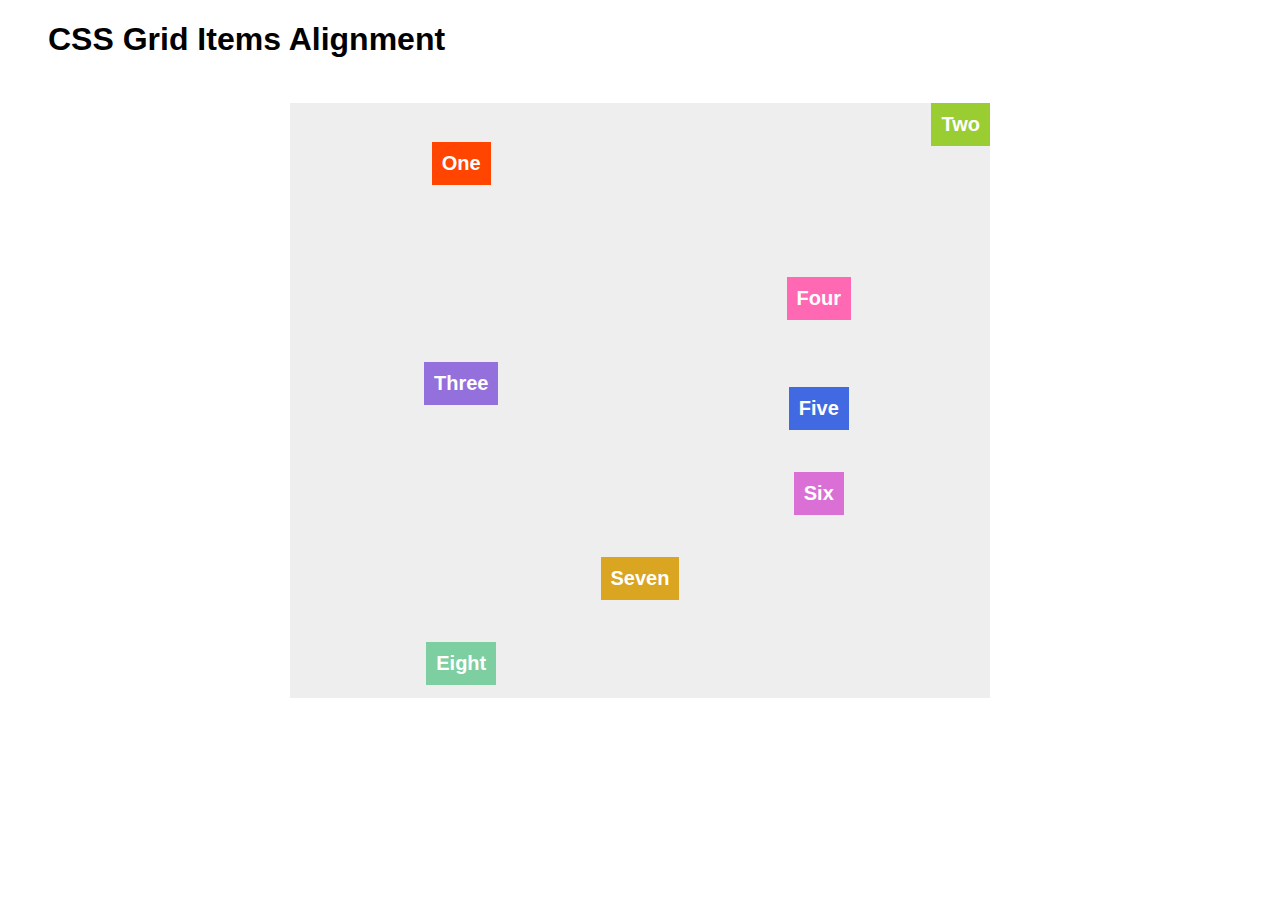
<file: grid10/index.html>
<!DOCTYPE html>
<html lang="en">
<head>
    <meta charset="UTF-8">
    <meta http-equiv="X-UA-Compatible" content="IE=edge">
    <meta name="viewport" content="width=device-width, initial-scale=1.0">
    <title>grid 10</title>
    <link rel="stylesheet" href="index.css">
</head>
<body>
    <h1> CSS Grid Items Alignment</h1>

  <div class="container">
    <div class="items item1">One</div>
    <div class="items item2">Two</div>
    <div class="items item3">Three</div>
    <div class="items item4">Four</div>
    <div class="items item5">Five</div>
    <div class="items item6">Six</div>
    <div class="items item7">Seven</div>
    <div class="items item8">Eight</div>
  </div>
</body>
</html>
</file>
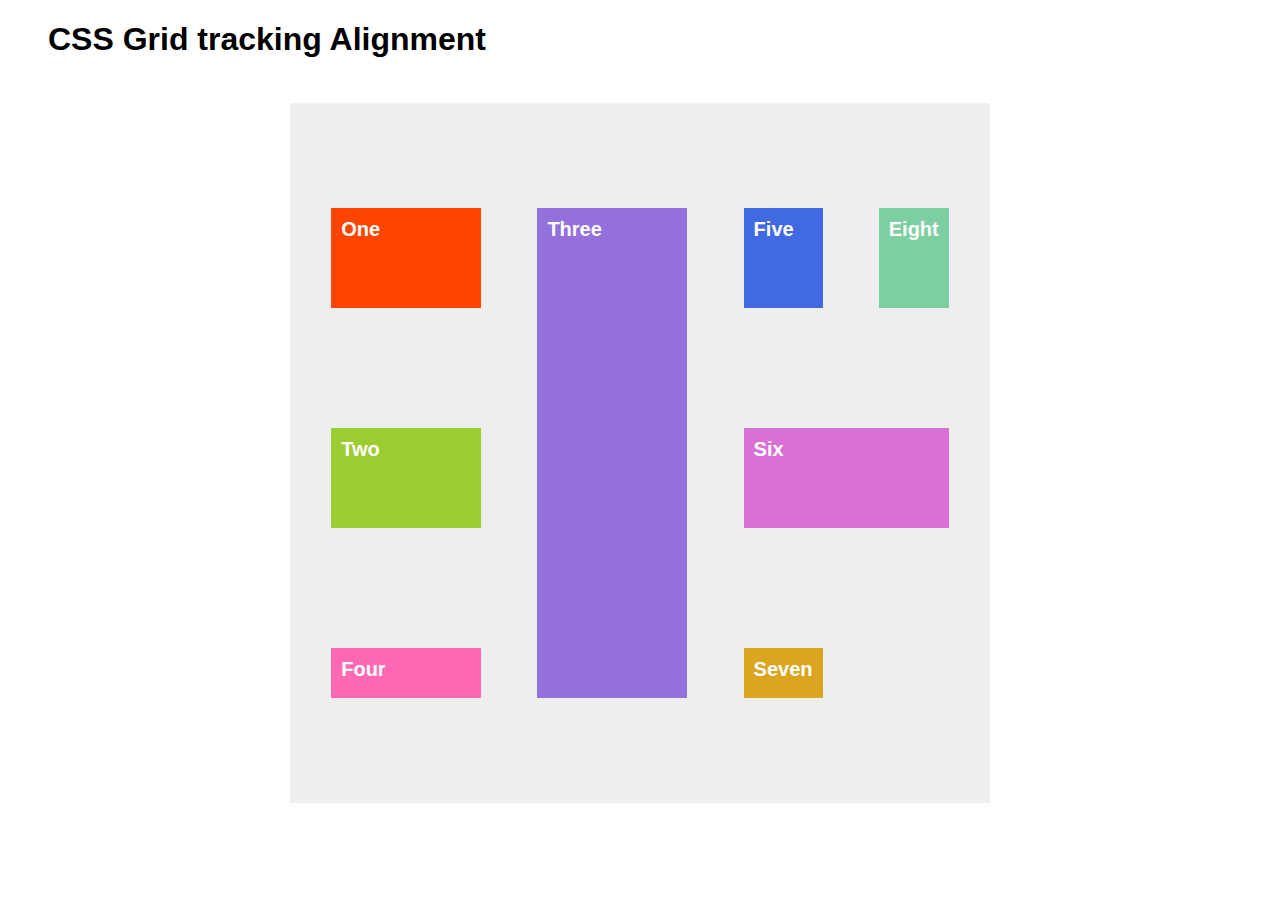
<file: grid11/index.html>
<!DOCTYPE html>
<html lang="en">
<head>
    <meta charset="UTF-8">
    <meta http-equiv="X-UA-Compatible" content="IE=edge">
    <meta name="viewport" content="width=device-width, initial-scale=1.0">
    <title>grid 11</title>
    <link rel="stylesheet" href="index.css">
</head>
<body>
    <h1> CSS Grid tracking Alignment</h1>

  <div class="container">
    <div class="items item1">One</div>
    <div class="items item2">Two</div>
    <div class="items item3">Three</div>
    <div class="items item4">Four</div>
    <div class="items item5">Five</div>
    <div class="items item6">Six</div>
    <div class="items item7">Seven</div>
    <div class="items item8">Eight</div>
  </div>
</body>
</html>
</file>
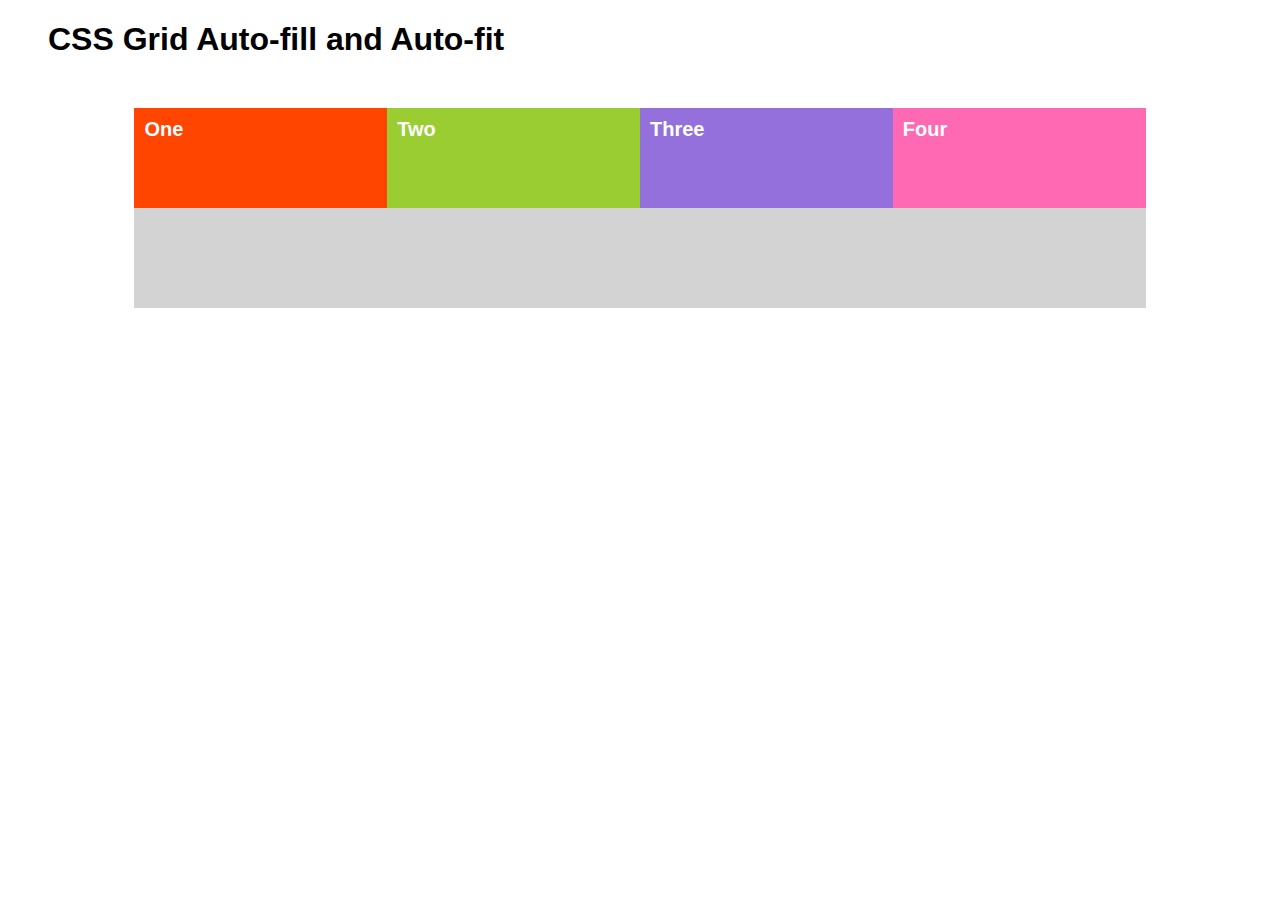
<file: grid12/index.html>
<!DOCTYPE html>
<html lang="en">
<head>
    <meta charset="UTF-8">
    <meta http-equiv="X-UA-Compatible" content="IE=edge">
    <meta name="viewport" content="width=device-width, initial-scale=1.0">
    <title>grid l12</title>
    <link rel="stylesheet" href="index.css">
</head>
<body>
    <h1> CSS Grid Auto-fill and Auto-fit</h1>

  <div class="container">
    <div class="items item1">One</div>
    <div class="items item2">Two</div>
    <div class="items item3">Three</div>
    <div class="items item4">Four</div>
  </div>
</body>
</html>
</file>
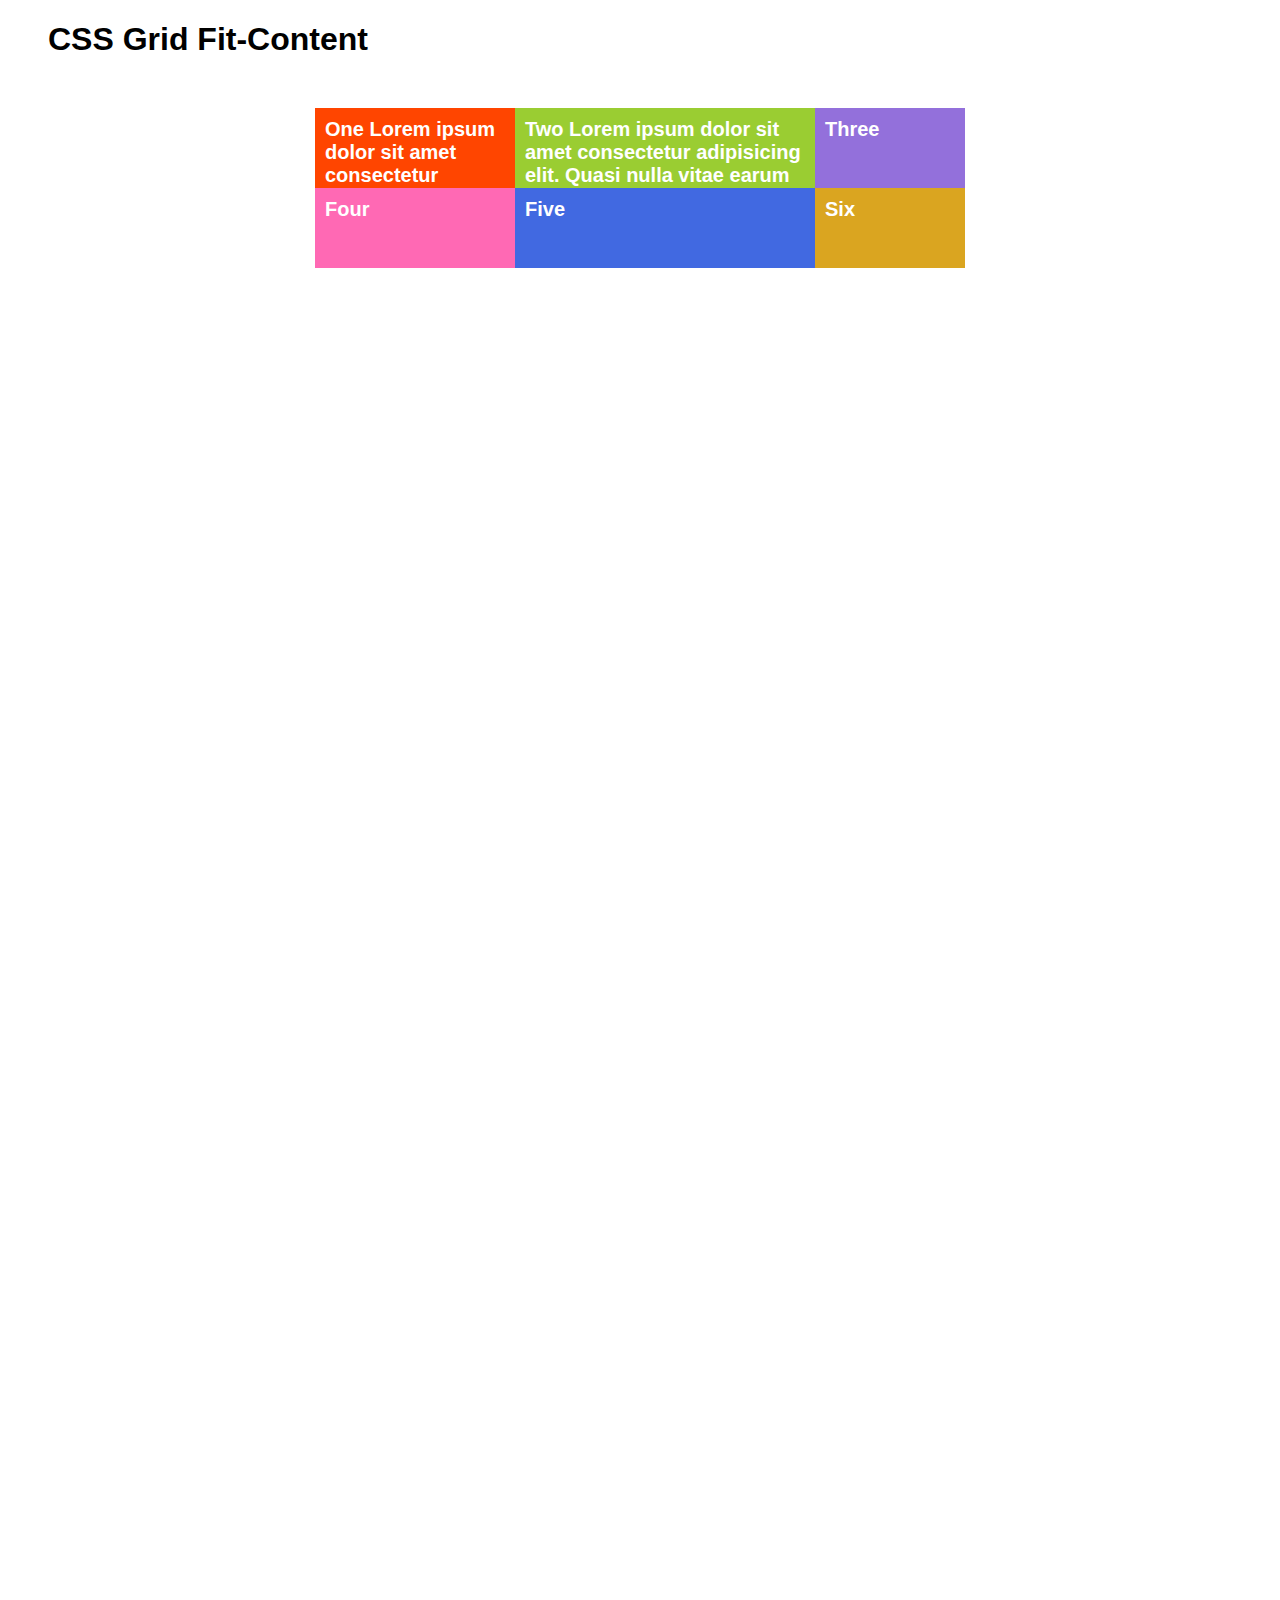
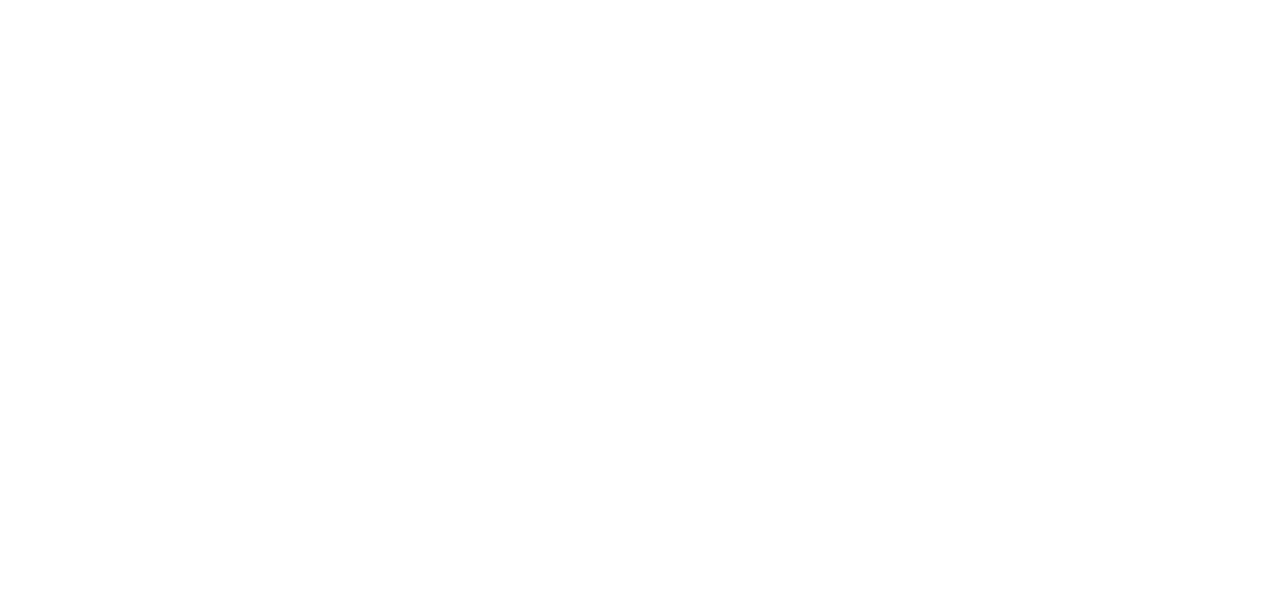
<file: grid13/index.html>
<!DOCTYPE html>
<html lang="en">
<head>
    <meta charset="UTF-8">
    <meta http-equiv="X-UA-Compatible" content="IE=edge">
    <meta name="viewport" content="width=device-width, initial-scale=1.0">
    <title>Grid 13</title>
    <link rel="stylesheet" href="index.css">
</head>
<body>
    <h1> CSS Grid Fit-Content</h1>

  <div class="container">
    <div class="items item1">One Lorem ipsum dolor sit amet consectetur adipisicing elit. Quam, fuga hic. Alias esse iusto necessitatibus, dolorum magni corrupti, explicabo, et minus illo vel nesciunt libero earum maxime. Rerum fuga molestiae nisi non esse! Laboriosam facere enim officiis earum aspernatur nobis omnis, quaerat modi, repellendus explicabo temporibus inventore mollitia! Voluptatibus explicabo, praesentium in perspiciatis quia est at, voluptas corporis illum rerum doloremque exercitationem asperiores deleniti minus quas eos sint nesciunt enim hic commodi iste! Neque commodi voluptates iusto ea excepturi pariatur vitae corporis velit hic reiciendis, sed ipsum nam est quisquam magnam asperiores! Obcaecati ab, error iste beatae magnam voluptatem. Vitae?</div>
    <div class="items item2">Two Lorem ipsum dolor sit amet consectetur adipisicing elit. Quasi nulla vitae earum esse! Maxime quod perspiciatis veritatis autem itaque magni eius magnam ex quaerat est debitis officiis sunt, veniam in id velit dolorem corporis quidem fuga. Eligendi soluta obcaecati facere. Possimus asperiores voluptatibus non quo reprehenderit dolores deserunt vitae aliquam doloremque, soluta perferendis aut qui voluptatum incidunt, at, cupiditate labore molestiae. Amet blanditiis dignissimos soluta sunt repudiandae reprehenderit neque cupiditate fuga optio, minima ipsam autem distinctio eligendi dolorem dolor animi provident enim numquam voluptas molestiae commodi dicta. Laborum, molestiae, veniam reiciendis voluptas, hic sunt dolorem adipisci debitis sequi aperiam et ratione tenetur a non odit asperiores nostrum quas ab commodi obcaecati aut laboriosam. Veniam, laboriosam! Commodi debitis ipsam sequi consequatur deleniti, rerum aliquid nulla aut delectus maiores error numquam tempora molestias. Possimus facere labore error aspernatur commodi porro nam corporis ea suscipit eligendi voluptatibus illo deserunt illum, autem sequi ratione, ipsa cupiditate nesciunt harum quam consectetur a quis dolor. Quas, cupiditate numquam alias quae, non qui saepe adipisci veniam rerum illum minima amet fugit odit necessitatibus? Iusto assumenda voluptate, ex pariatur illum necessitatibus autem esse non, dicta est ea! Eius molestias, modi tenetur voluptate nesciunt iure iusto. Rerum, magnam quisquam illum deleniti repellendus, quae esse molestias praesentium alias maiores iure illo ab ipsam ratione, odio suscipit commodi. Necessitatibus dignissimos labore beatae placeat doloremque quia, quo architecto iusto totam adipisci? Sed corrupti neque, rem natus quos quidem, incidunt deserunt pariatur impedit, ex assumenda eaque ut molestiae vitae illo non eos est? Adipisci vitae perferendis repellat aspernatur ipsum libero obcaecati vero quod! Adipisci aut recusandae perferendis libero. Necessitatibus dicta quisquam odit a et! Officiis natus ipsam nostrum corrupti dignissimos architecto quo iure fugit quae optio odit accusamus itaque minus modi veniam molestias et commodi, exercitationem minima veritatis alias dicta nulla! Nihil, et.</div>
    <div class="items item3">Three</div>
    <div class="items item4">Four</div>
    <div class="items item5">Five</div>
    <div class="items item6">Six</div>
  </div>
</body>
</html>
</file>
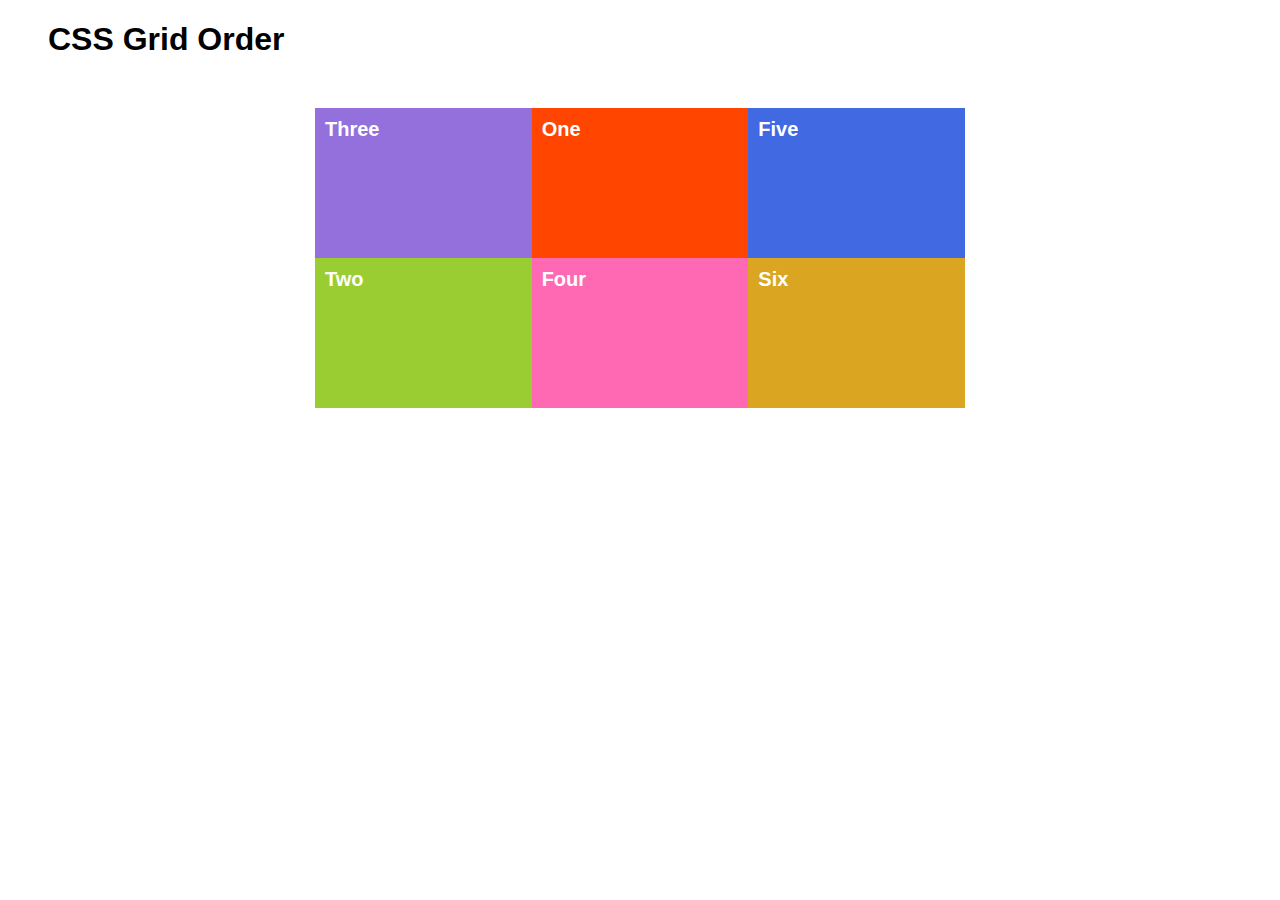
<file: grid14/index.html>
<!DOCTYPE html>
<html lang="en">
<head>
    <meta charset="UTF-8">
    <meta http-equiv="X-UA-Compatible" content="IE=edge">
    <meta name="viewport" content="width=device-width, initial-scale=1.0">
    <title>grid 14</title>
    <link rel="stylesheet" href="index.css">
</head>
<body>
    <h1> CSS Grid Order</h1>

  <div class="container">
    <div class="items item1">One</div>
    <div class="items item2">Two</div>
    <div class="items item3">Three</div>
    <div class="items item4">Four</div>
    <div class="items item5">Five</div>
    <div class="items item6">Six</div>
  </div>
</body>
</html>
</file>
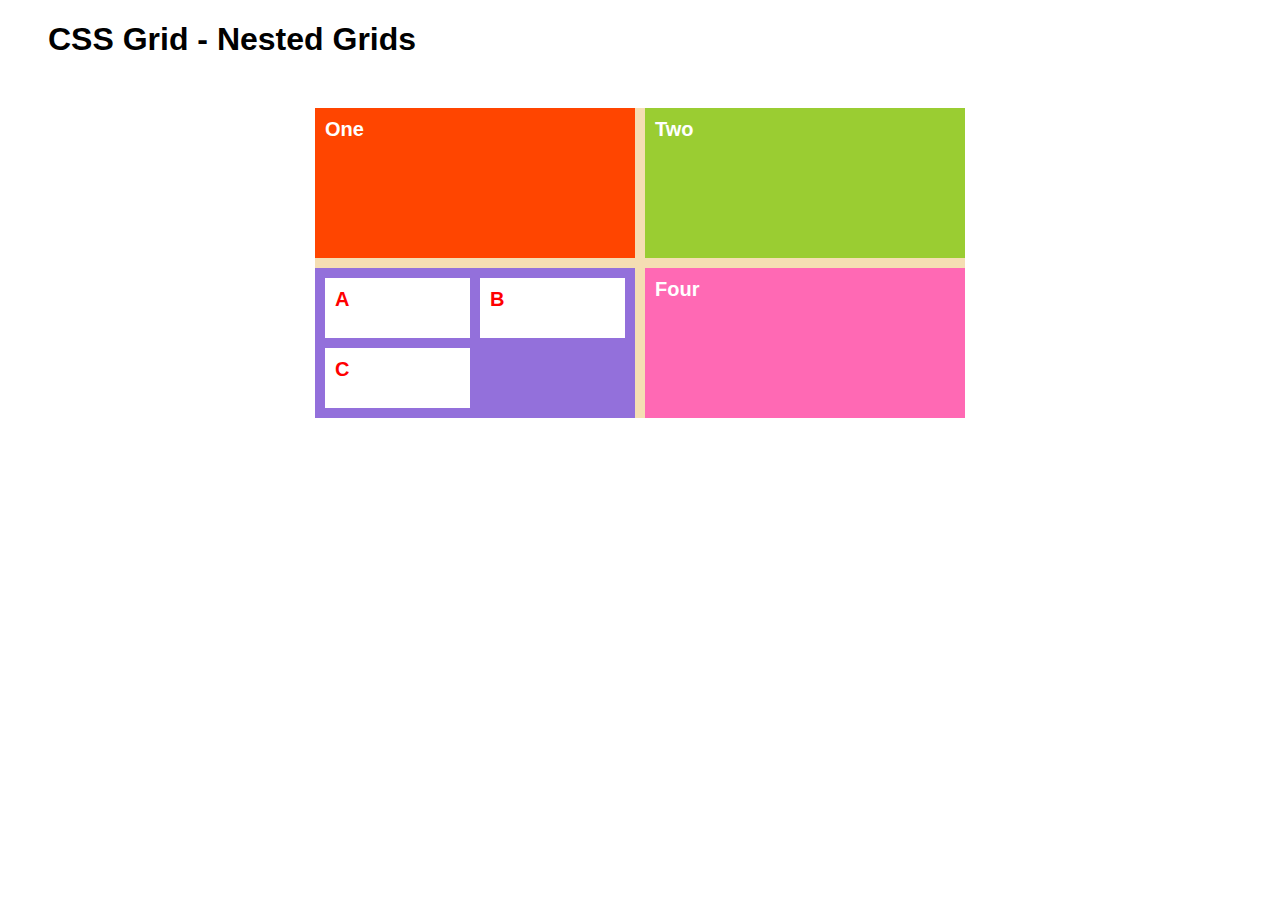
<file: grid15/index.html>
<!DOCTYPE html>
<html lang="en">
<head>
    <meta charset="UTF-8">
    <meta http-equiv="X-UA-Compatible" content="IE=edge">
    <meta name="viewport" content="width=device-width, initial-scale=1.0">
    <title>grid 15</title>
    <link rel="stylesheet" href="index.css">
</head>
<body>
    <h1> CSS Grid - Nested Grids</h1>

  <div class="container">
    <div class="items item1">One</div>
    <div class="items item2">Two</div>
    <div class="items item3">
      <div class="subitems1">A</div>
      <div class="subitems2">B</div>
      <div class="subitems3">C</div>
    </div>
    <div class="items item4">Four</div>

  </div>
</body>
</html>
</file>
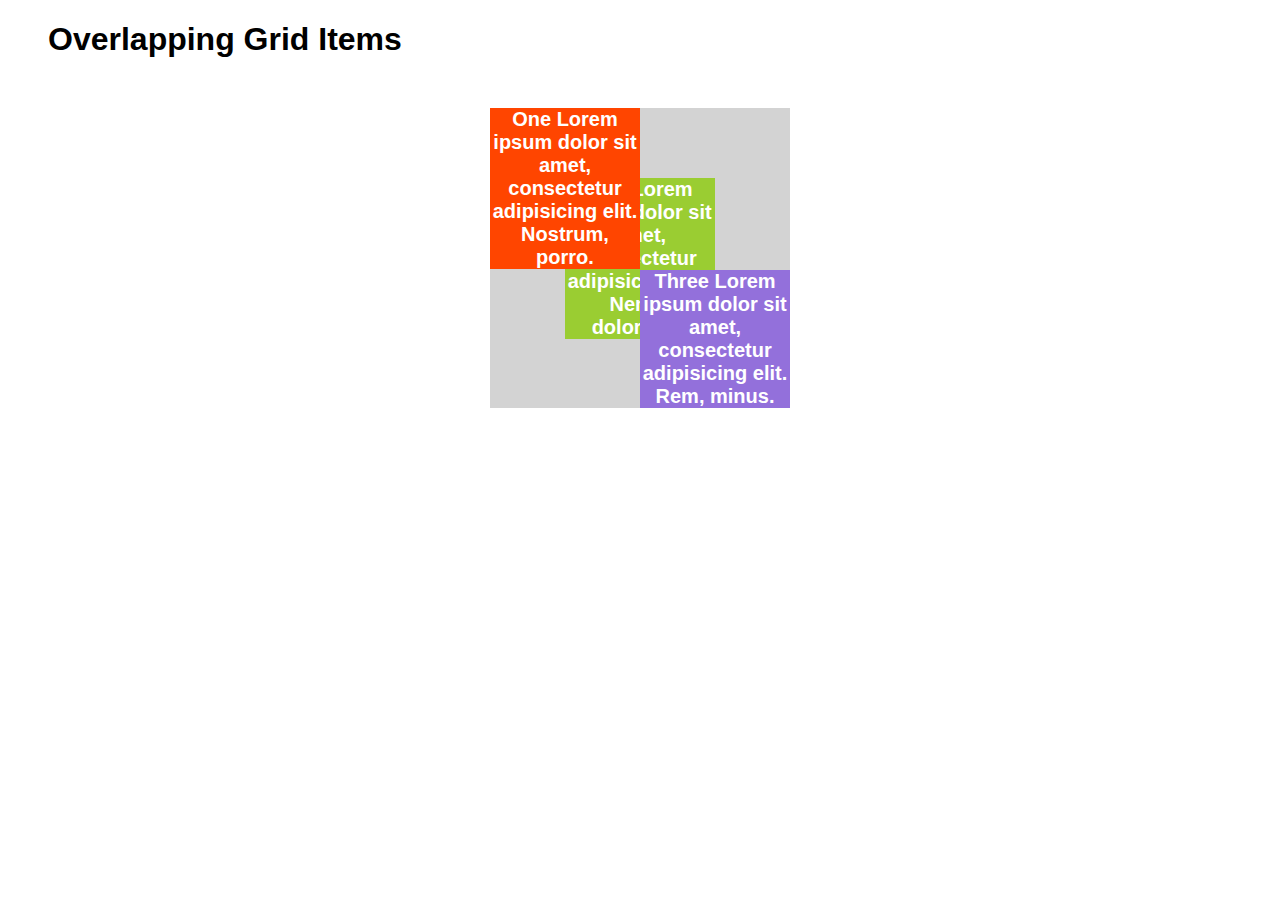
<file: grid16/index.html>
<!DOCTYPE html>
<html lang="en">
<head>
    <meta charset="UTF-8">
    <meta http-equiv="X-UA-Compatible" content="IE=edge">
    <meta name="viewport" content="width=device-width, initial-scale=1.0">
    <title>grid 16</title>
    <link rel="stylesheet" href="index.css">
</head>
<body>
    <h1> Overlapping Grid Items</h1>

  <div class="container">
    <div class="items item1">One Lorem ipsum dolor sit amet, consectetur adipisicing elit. Nostrum, porro.</div>
    <div class="items item2">Two Lorem ipsum dolor sit amet, consectetur adipisicing elit. Nemo, doloribus.</div>
    <div class="items item3">Three Lorem ipsum dolor sit amet, consectetur adipisicing elit. Rem, minus.</div>
  </div>
</body>
</html>
</file>
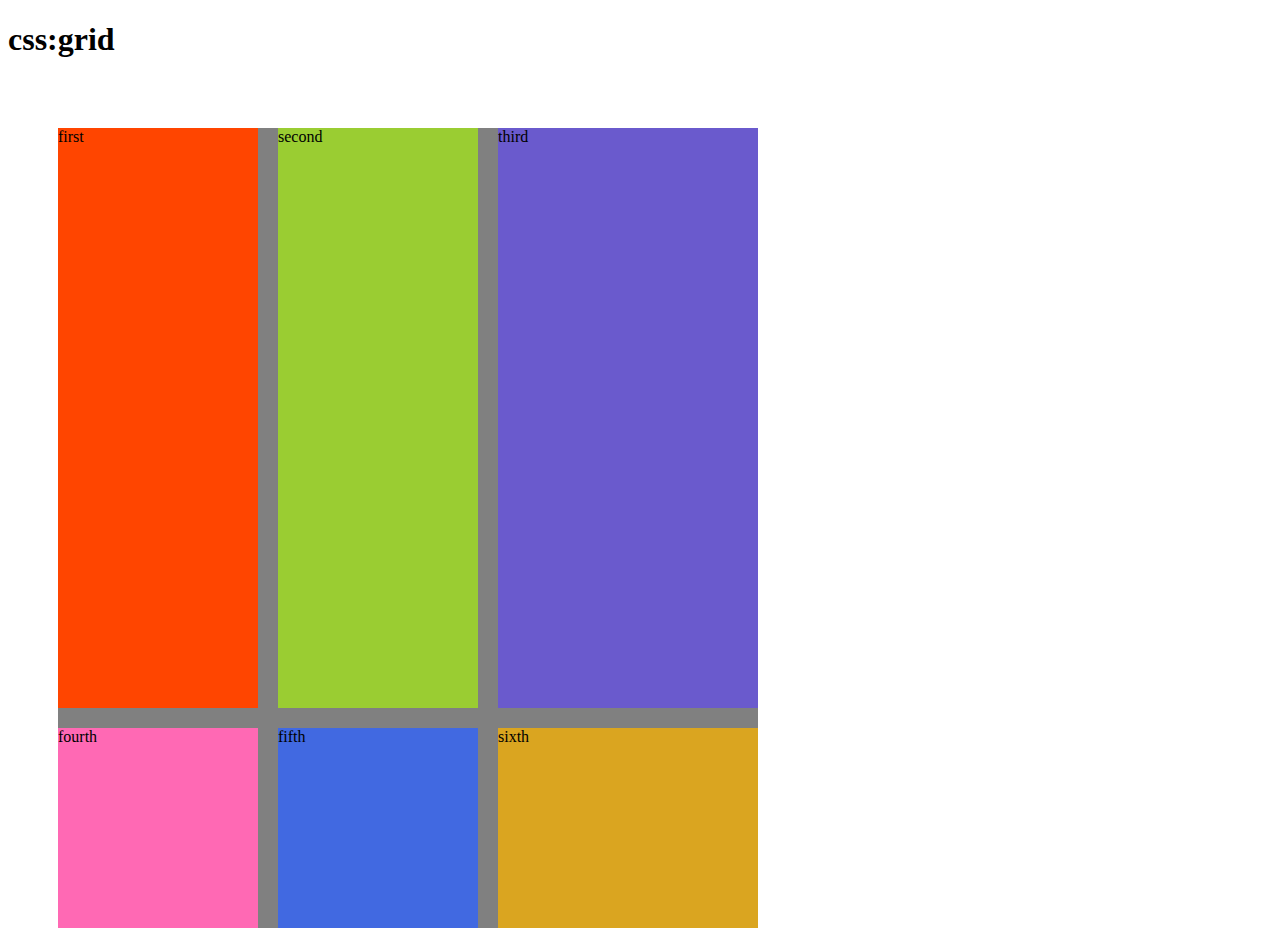
<file: grid2/index.html>
<!DOCTYPE html>
 <html lang="en">
 <head>
    <meta charset="UTF-8">
    <meta http-equiv="X-UA-Compatible" content="IE=edge">
    <meta name="viewport" content="width=device-width, initial-scale=1.0">
    <title>grid l2</title>
    <link rel="stylesheet" href="index.css">
 </head>
 <body>
    <h1>css:grid</h1>
    <div class="container">
        <div class="items items1">first</div>
        <div class="items items2">second</div>
        <div class="items items3">third</div>
        <div class="items items4">fourth</div>
        <div class="items items5">fifth</div>
        <div class="items items6">sixth</div>
    </div>

 </body>
 </html>
</file>
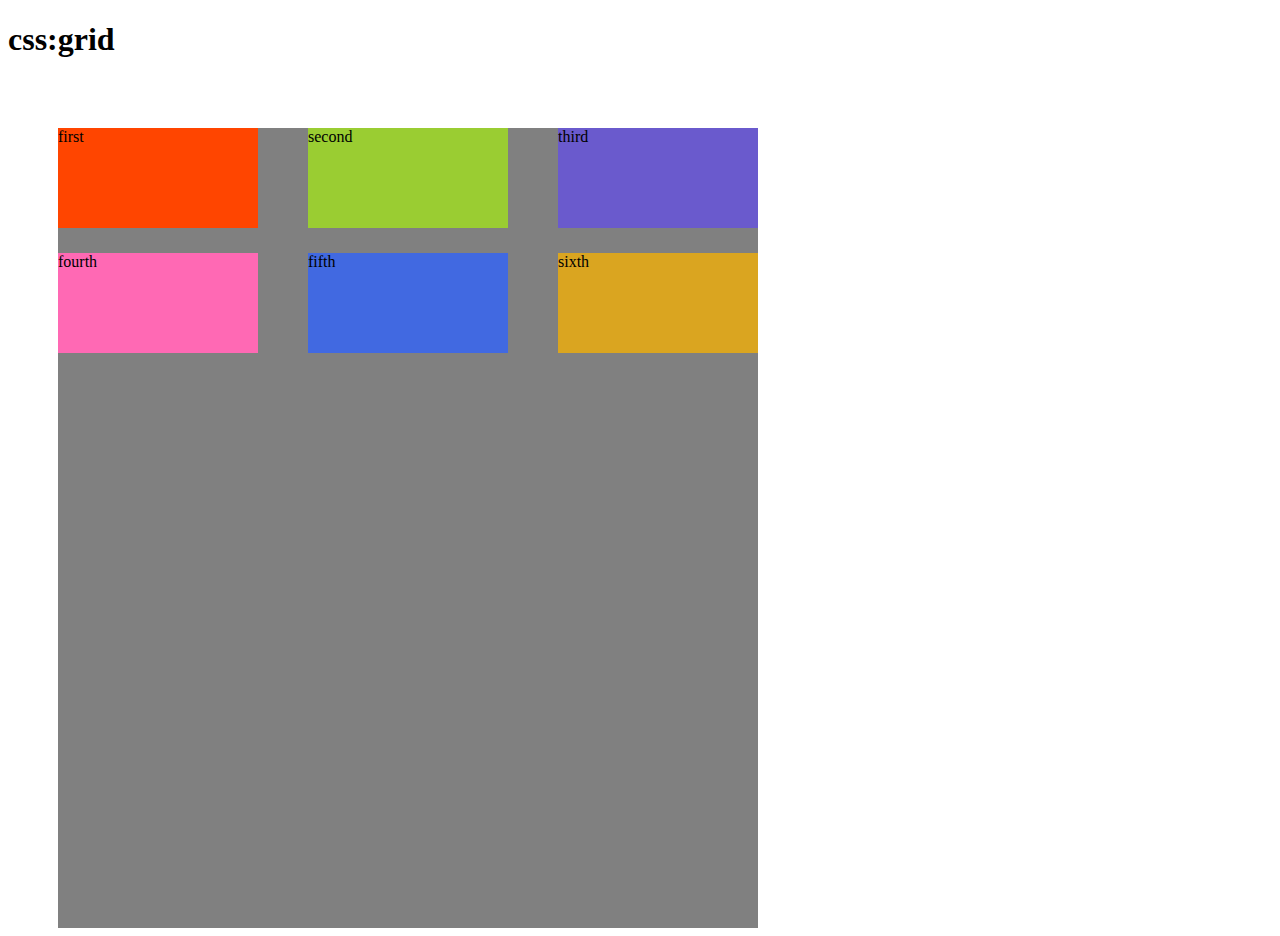
<file: grid3/index.html>
<!DOCTYPE html>
 <html lang="en">
 <head>
    <meta charset="UTF-8">
    <meta http-equiv="X-UA-Compatible" content="IE=edge">
    <meta name="viewport" content="width=device-width, initial-scale=1.0">
    <title>grid l3</title>
    <link rel="stylesheet" href="index.css">
 </head>
 <body>
    <h1>css:grid</h1>
    <div class="container">
        <div class="items items1">first</div>
        <div class="items items2">second</div>
        <div class="items items3">third</div>
        <div class="items items4">fourth</div>
        <div class="items items5">fifth</div>
        <div class="items items6">sixth</div>
    </div>

 </body>
 </html>
</file>
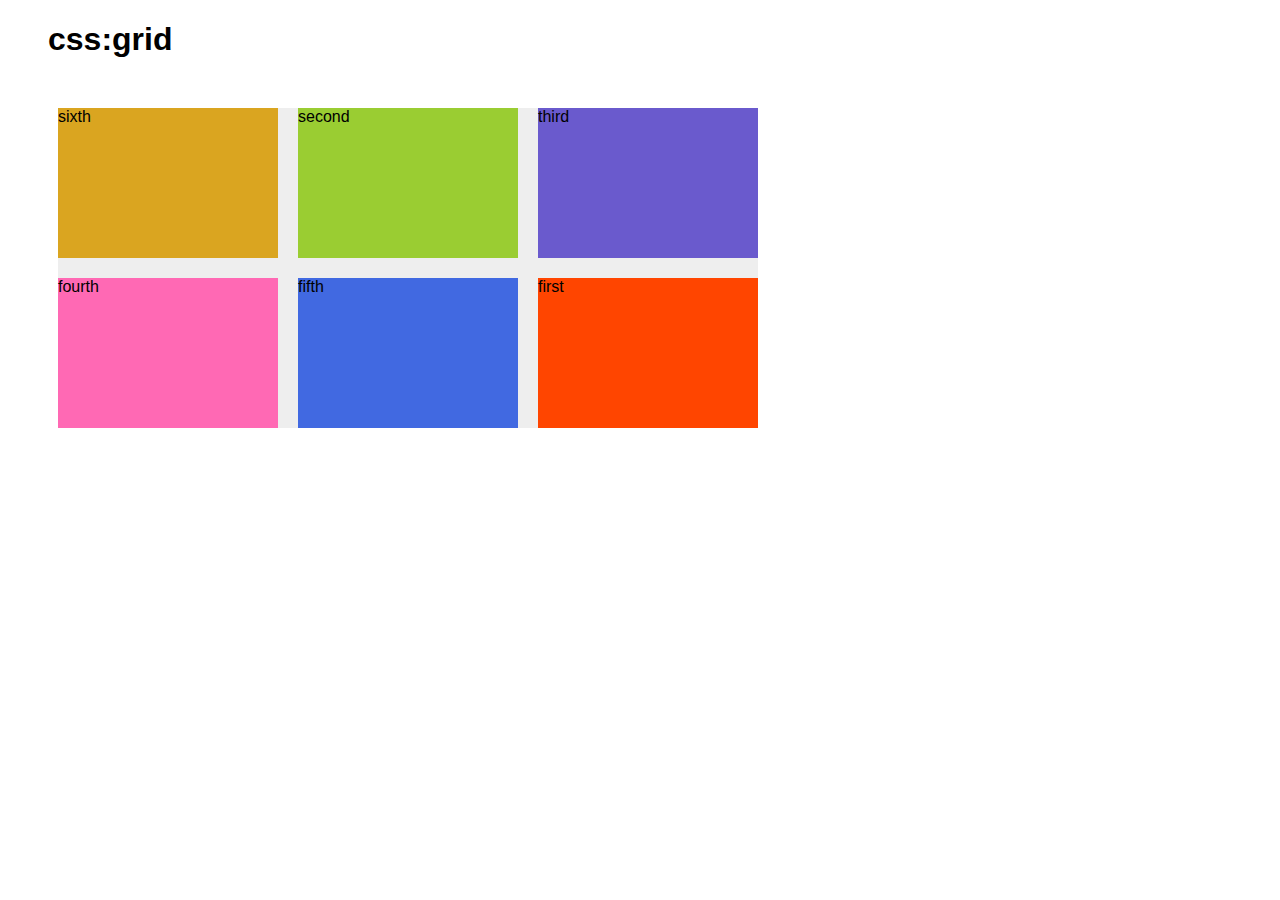
<file: grid4/index.html>
<!DOCTYPE html>
<html lang="en">
<head>
   <meta charset="UTF-8">
   <meta http-equiv="X-UA-Compatible" content="IE=edge">
   <meta name="viewport" content="width=device-width, initial-scale=1.0">
   <title>grid l4</title>
   <link rel="stylesheet" href="index.css">
</head>
<body>
   <h1>css:grid</h1>
   <div class="container">
       <div class="items items1">first</div>
       <div class="items items2">second</div>
       <div class="items items3">third</div>
       <div class="items items4">fourth</div>
       <div class="items items5">fifth</div>
       <div class="items items6">sixth</div>
   </div>

</body>
</html>
</file>
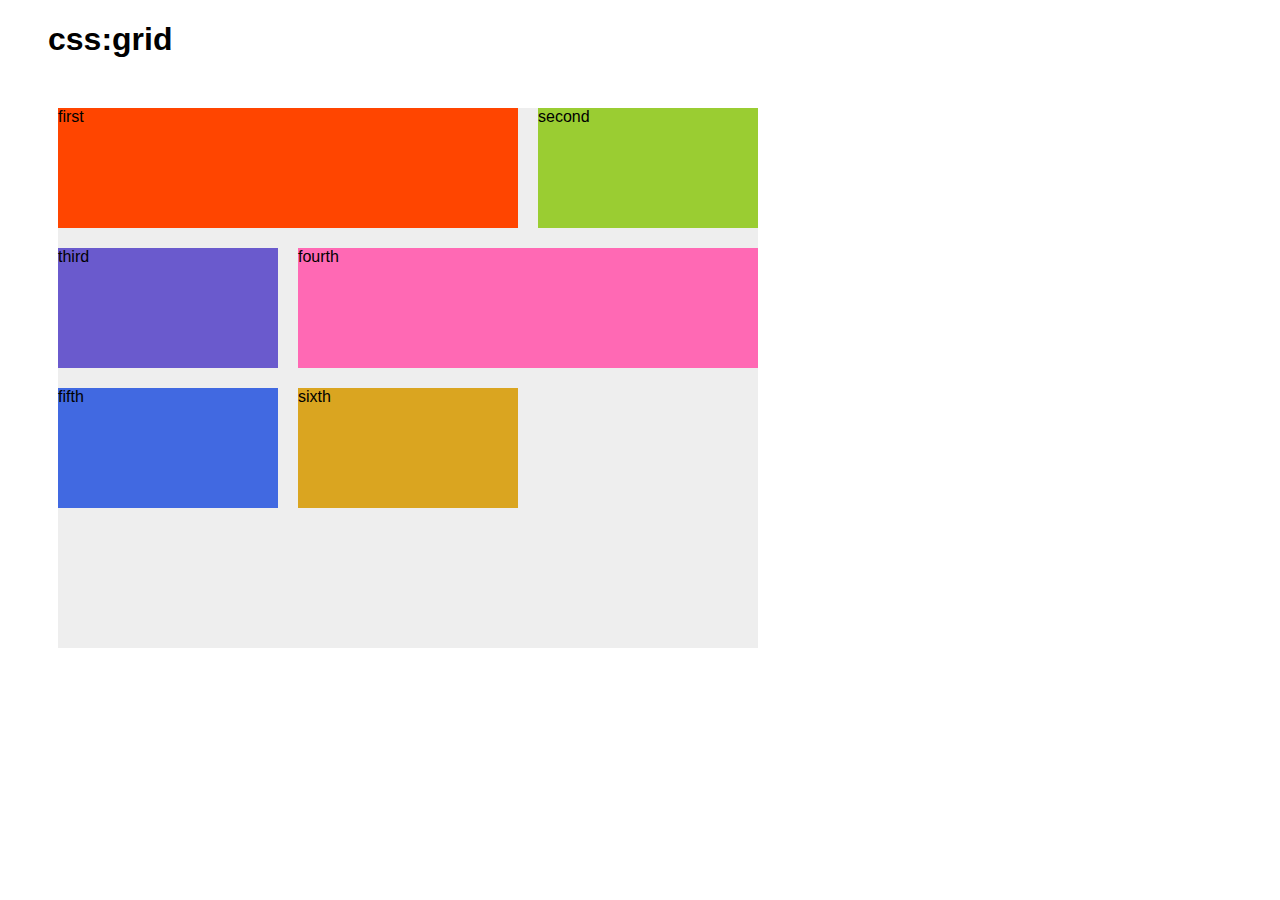
<file: grid5/index.html>
<!DOCTYPE html>
<html lang="en">
<head>
   <meta charset="UTF-8">
   <meta http-equiv="X-UA-Compatible" content="IE=edge">
   <meta name="viewport" content="width=device-width, initial-scale=1.0">
   <title>grid l5</title>
   <link rel="stylesheet" href="index.css">
</head>
<body>
   <h1>css:grid</h1>
   <div class="container">
       <div class="items items1">first</div>
       <div class="items items2">second</div>
       <div class="items items3">third</div>
       <div class="items items4">fourth</div>
       <div class="items items5">fifth</div>
       <div class="items items6">sixth</div>
   </div>

</body>
</html>
</file>
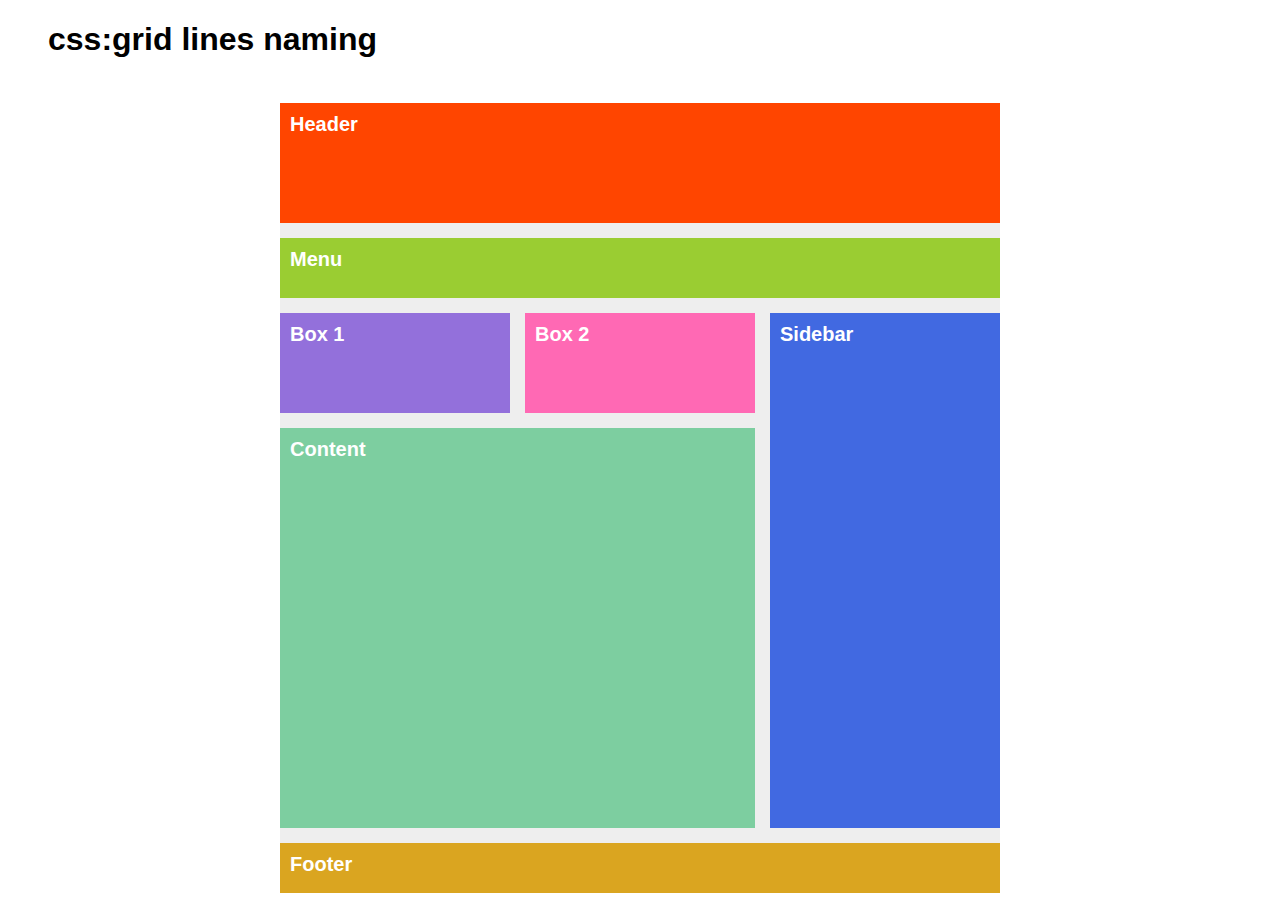
<file: grid6/index.html>
<!DOCTYPE html>
<html lang="en">
<head>
   <meta charset="UTF-8">
   <meta http-equiv="X-UA-Compatible" content="IE=edge">
   <meta name="viewport" content="width=device-width, initial-scale=1.0">
   <title>grid l6</title>
   <link rel="stylesheet" href="index.css">
</head>
<body>
   <h1>css:grid lines naming</h1>
   <div class="container">
    <div class="items header">Header</div>
    <div class="items menu">Menu</div>
    <div class="items box1">Box 1</div>
    <div class="items box2">Box 2</div>
    <div class="items sidebar">Sidebar</div>
    <div class="items content">Content</div>
    <div class="items footer">Footer</div>
   </div>

</body>
</html>
</file>
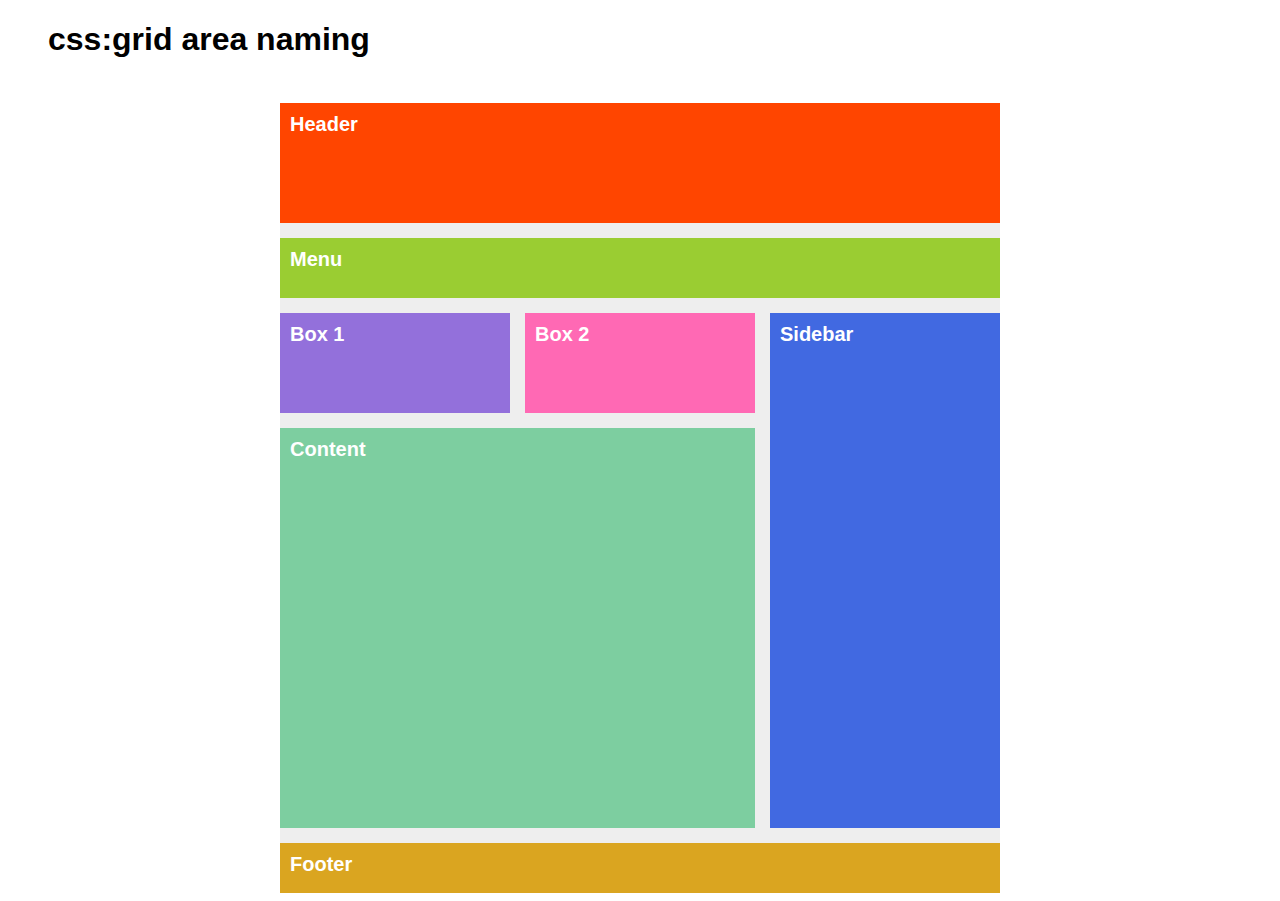
<file: grid7/index.html>
<!DOCTYPE html>
<html lang="en">
<head>
  <meta charset="UTF-8">
  <meta http-equiv="X-UA-Compatible" content="IE=edge">
  <meta name="viewport" content="width=device-width, initial-scale=1.0">
  <title>grid l7</title>
  <link rel="stylesheet" href="index.css">
  
</head>
<body>
  <h1>css:grid area naming</h1>
  <div class="container">
   <div class="items header">Header</div>
   <div class="items menu">Menu</div>
   <div class="items box1">Box 1</div>
   <div class="items box2">Box 2</div>
   <div class="items sidebar">Sidebar</div>
   <div class="items content">Content</div>
   <div class="items footer">Footer</div>
  </div>
  
</body>
</html>
</file>
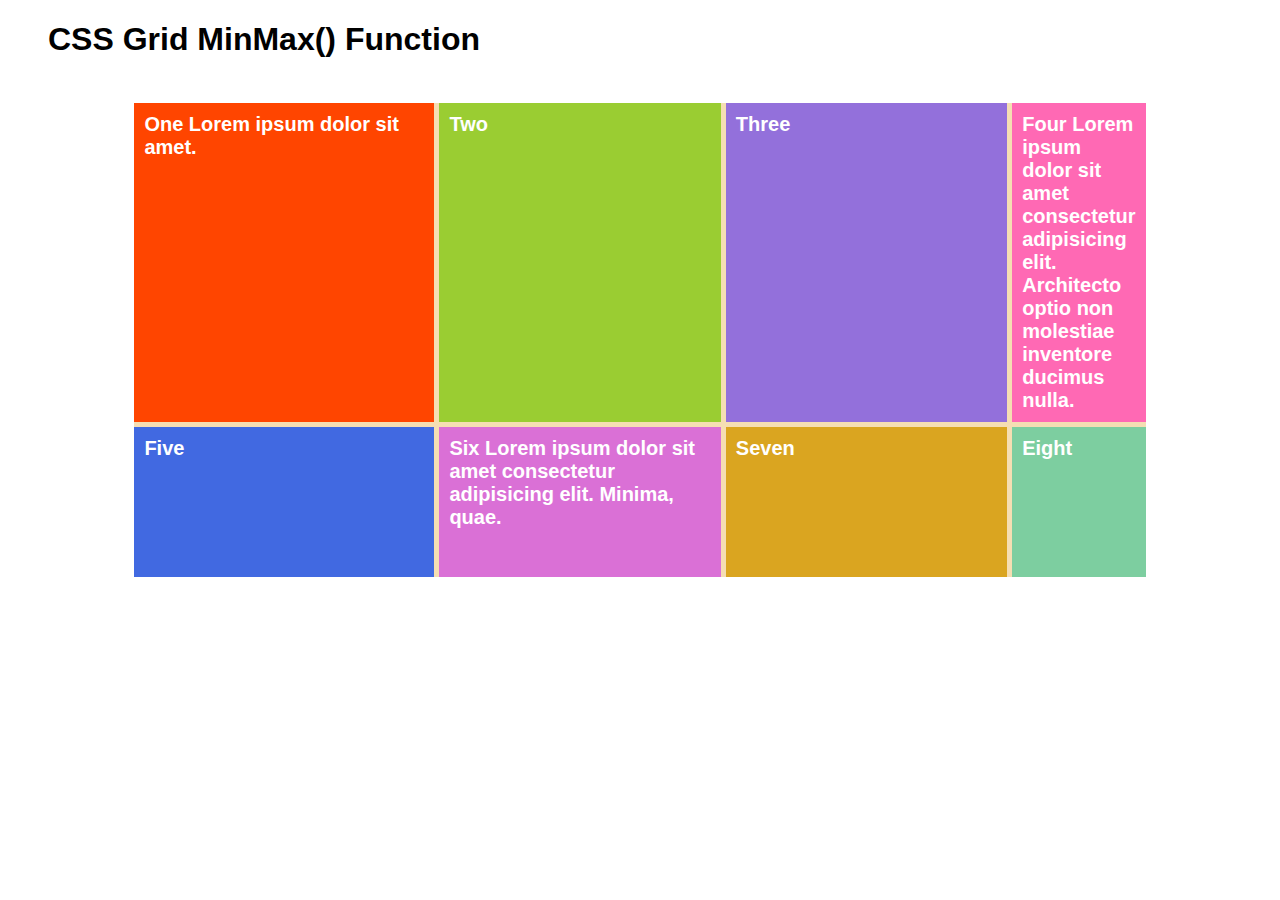
<file: grid8/index.html>
<!DOCTYPE html>
<html lang="en">
<head>
    <meta charset="UTF-8">
    <meta http-equiv="X-UA-Compatible" content="IE=edge">
    <meta name="viewport" content="width=device-width, initial-scale=1.0">
    <title>grid l9</title>
    <link rel="stylesheet" href="index.css">
</head>
<body>
    <h1>CSS Grid MinMax() Function</h1>
  <div class="container">
    <div class="items item1">One Lorem ipsum dolor sit amet. </div>
    <div class="items item2">Two</div>
    <div class="items item3">Three</div>
    <div class="items item4">Four Lorem ipsum dolor sit amet consectetur adipisicing elit. Architecto optio non molestiae inventore ducimus nulla. </div>
    <div class="items item5">Five</div>
    <div class="items item6">Six Lorem ipsum dolor sit amet consectetur adipisicing elit. Minima, quae. </div>
    <div class="items item7">Seven</div>
    <div class="items item8">Eight</div>
  </div>
    
</body>
</html>
</file>
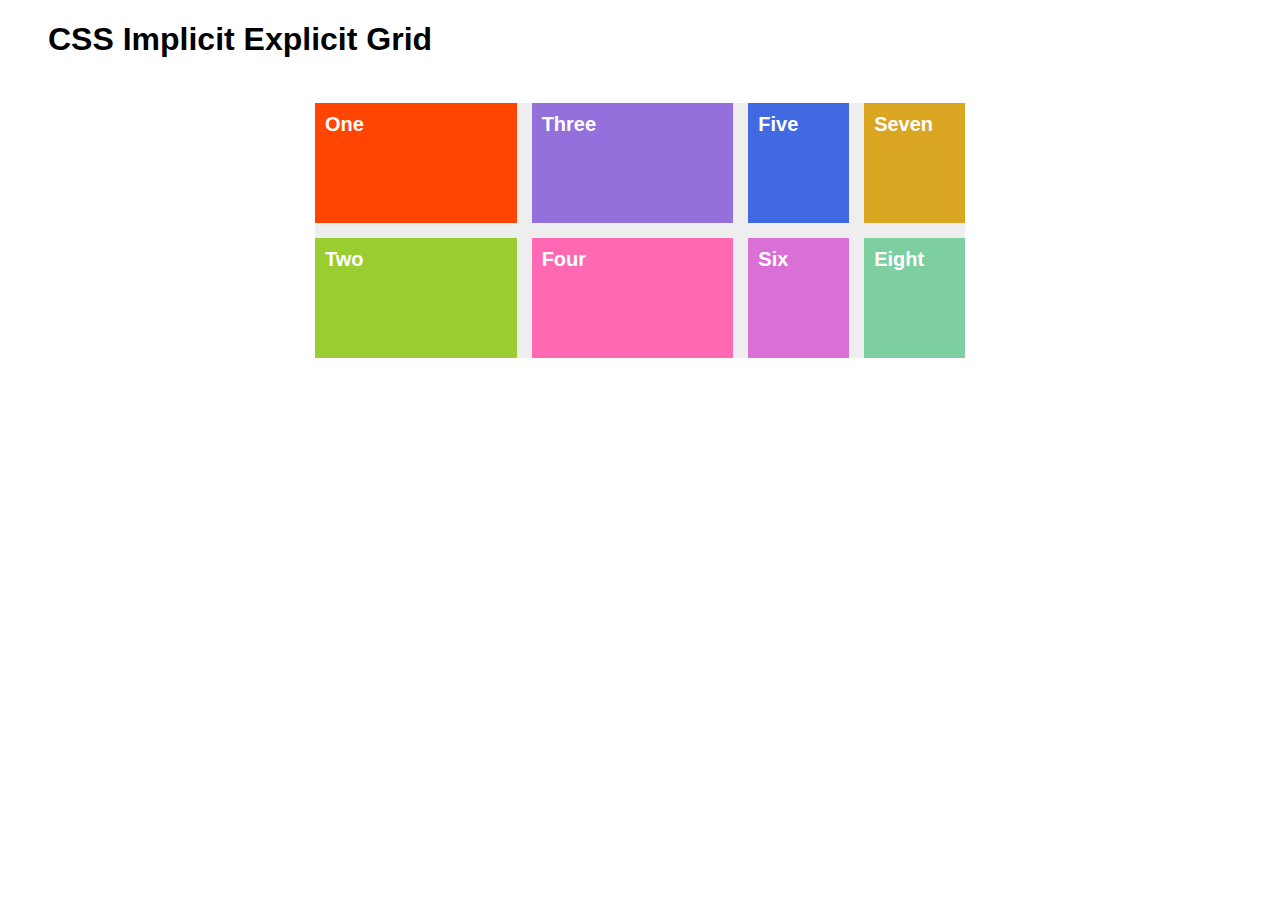
<file: grid9/index.html>
<!DOCTYPE html>
<html lang="en">
<head>
    <meta charset="UTF-8">
    <meta http-equiv="X-UA-Compatible" content="IE=edge">
    <meta name="viewport" content="width=device-width, initial-scale=1.0">
    <title>giid l9</title>
    <link rel="stylesheet" href="index.css">
</head>
<body>
    <h1>CSS Implicit Explicit Grid</h1> 
  <div class="container">
    <div class="items item1">One</div>
    <div class="items item2">Two</div>
    <div class="items item3">Three</div>
    <div class="items item4">Four</div>
    <div class="items item5">Five</div>
    <div class="items item6">Six</div>
    <div class="items item7">Seven</div>
    <div class="items item8">Eight</div>

  </div>
</body>
</html>
</file>
<file: grid10/index.css>
body{ font-family: arial,helvetica; }
    h1{ padding: 0 0 0 40px; }

    .container{
      background: #eee;
      width:700px;
      margin: 45px auto 0;

      display: grid;
      grid-template-columns: repeat(2, 1fr);
      grid-template-rows: repeat(2, 120px);
      grid-gap: 15px;
      grid-auto-rows: 70px;

      /* align-items: center; */
      /* align-items: start; */
      /* align-items: end; */
      /* align-items: stretch; */

        /* justify-items: center; */
        /* justify-items: start; */
        /* justify-items: end; */
        /* justify-items: stretch; */

        /* place-items: center start; */
        place-items: center center;

    }

    .item1{ 
        background: orangered; 
    
    }
    .item2{ 
        background: yellowgreen;
        /* align-self: end; */
        /* justify-self: end; */

        place-self: start end;
     
    }
    .item3{ 
        background: MEDIUMPURPLE;
        grid-row: span 3;

     }
    .item4{
         background: hotpink; 
    }
    .item5{
         background: royalblue; 
    }
    .item6{ 
        background: ORCHID;
    }
    .item7{ background: goldenrod;
        grid-column: span 2;

     }
    .item8{ 
        background: #7DCEA0; 
    }
    .items{ color: #fff;font-size: 20px;font-weight: bold;padding: 10px;}
</file>
<file: grid11/index.css>
body{ font-family: arial,helvetica; }
    h1{ padding: 0 0 0 40px; }

    .container{
      background: #eee;
      width:700px;
      height: 700px;
      margin: 45px auto 0;

      display: grid;
      grid-template-columns: repeat(2,150px);
      grid-template-rows: repeat(2, 100px);
      grid-gap: 15px;
      grid-auto-rows: 50px;

      /* justify-content: center; */
      /* justify-content: end; */
      /* justify-content: start; */
      /* justify-content: space-around; */
      /* justify-content: space-between; */
      justify-content: space-evenly;


      /* align-content: center; */
      /* align-content: end; */
      /* align-content: start; */
      /* align-content: space-around; */
      /* align-content: space-between; */
      align-content: space-evenly;


      /* grid-auto-flow: row dense; */
      grid-auto-flow: column dense;

    }

    .item1{ 
        background: orangered; 
    }
    .item2{ 
        background: yellowgreen;
     
    }
    .item3{ 
        background: MEDIUMPURPLE;
        grid-row: span 3;

     }
    .item4{
         background: hotpink; 
    }
    .item5{
         background: royalblue; 
    }
    .item6{ 
        background: ORCHID;
        grid-column: span 2;
    }
    .item7{ background: goldenrod;
        /* grid-column: span 2; */

     }
    .item8{ 
        background: #7DCEA0; 
    }
    .items{ color: #fff;font-size: 20px;font-weight: bold;padding: 10px;}
</file>
<file: grid12/index.css>
body{ font-family: arial,helvetica; }
h1{ padding: 0 0 0 40px; }

.container{
  background: lightgrey;
  width: 80%;
  margin: 50px auto 0;

  display: grid;
  /* grid-template-columns: repeat(3,100px); */
  /* grid-template-columns: repeat(auto-fill,100px); */
  /* grid-template-columns: repeat(auto-fit,100px); */
  grid-template-columns: repeat(auto-fit,minmax(150px,1fr));
  grid-template-rows: repeat(2,100px);
  grid-auto-rows: 80px; 
  
}

.item1{ background: orangered; }
.item2{ background: yellowgreen; }
.item3{ background: MEDIUMPURPLE; }
.item4{ background: hotpink; }
.item5{ background: royalblue; }
.item6{ background: goldenrod; }
.item7{ background: ORCHID; }
.item8{ background: #7DCEA0; }
.items{ color: #fff;font-size: 20px;font-weight: bold;padding: 10px;}
</file>
<file: grid13/index.css>
body{ font-family: arial,helvetica; }
    h1{ padding: 0 0 0 40px; }

    .container{
      background: lightgrey;
      width:650px;
      margin: 50px auto 0;

      display: grid;
      grid-template-columns: fit-content(200px) fit-content(300px) 1fr;
      grid-template-rows: repeat(2,100px, min-content);

      grid-auto-rows: 80px;
    }

    .item1{ background: orangered; }
    .item2{ background: yellowgreen; }
    .item3{ background: MEDIUMPURPLE; }
    .item4{ background: hotpink; }
    .item5{ background: royalblue; }
    .item6{ background: goldenrod; }
    .item7{ background: ORCHID; }
    .item8{ background: #7DCEA0; }
    .items{ color: #fff;font-size: 20px;font-weight: bold;padding: 10px;}
</file>
<file: grid14/index.css>
body{ font-family: arial,helvetica; }
    h1{ padding: 0 0 0 40px; }

    .container{
      background: lightgrey;
      width:650px;
      margin: 50px auto 0;

      display: grid;
      grid-template-columns: repeat(auto-fit,minmax(200px,1fr));
      grid-template-rows: repeat(2,150px);

      grid-auto-rows: 80px;
    }

    .item1{ background: orangered;order:2; }
    .item2{ background: yellowgreen;order:4; }
    .item3{ background: MEDIUMPURPLE;order:1; }
    .item4{ background: hotpink;order:5; }
    .item5{ background: royalblue; order:3;}
    .item6{ background: goldenrod;order:6;}

    .items{ color: #fff;font-size: 20px;font-weight: bold;padding: 10px;}
</file>
<file: grid15/index.css>
body{ font-family: arial,helvetica; }
    h1{ padding: 0 0 0 40px; }

    .container{
      background: wheat;
      width:650px;
      margin: 50px auto 0;

      display: grid;
      grid-template-columns: repeat(2,1fr);
      grid-template-rows: repeat(2,150px);
      grid-gap:10px;

    }

    .item1{ background: orangered; }
    .item2{ background: yellowgreen;}
    .item3{ background: MEDIUMPURPLE;
      display: grid;

      grid-template-columns: 1fr 1fr;
      grid-gap: 10px;
     }

     .item3 > div{
       background: #fff;
       color:red;
       padding: 10px;
     }

    .item4{ background: hotpink; }
    .item5{ background: royalblue;}
    .item6{ background: goldenrod;}

    .items{ color: #fff;font-size: 20px;font-weight: bold;padding: 10px;}
</file>
<file: grid16/index.css>
body{ font-family: arial,helvetica; }
    h1{ padding: 0 0 0 40px; }

    .container{
      background: lightgrey;
      width: 300px;
      margin: 50px auto 0;

      display: grid;
      grid-template-columns: repeat(2,150px);
      grid-template-rows: repeat(2,150px);
    }
    .items{
      max-width: 150px;
    }
    .item1{ background: orangered;
      grid-column: 1 / span 2;
      grid-row: 1 / span 2;
      align-self: start;
      z-index: 3
    }
    .item2{ background: yellowgreen;
      grid-column: 1 / span 2;
      grid-row: 1 / span 2;
      align-self: center;
      justify-self: center;
      z-index: 1;
    }
    .item3{ background: MEDIUMPURPLE;
      grid-column: 1 / span 2;
      grid-row: 1 / span 2;
      align-self: end;
      justify-self: end;
      z-index: 2;
    }

    .items{ color: #fff;font-size: 20px;font-weight: bold;text-align: center;}
</file>
<file: grid2/index.css>
.container{
    background-color: gray;
    width: 700px;
    height: 800px;
    margin: 70px 0 0 50px;
    display: grid;
   /* grid-template-columns: 350px 200px; */
   
   /* grid-template-columns: 350px 200px;
   grid-template-rows: 150px 100px 200px; */



   /* grid-template-columns: 150px 200px 300px;
   grid-template-rows: 150px 100px 200px; */


   /* grid-template-columns: 150px 200px auto;
   grid-template-rows: 150px 100px 200px; */

   /* grid-template-columns: 100px auto 200px;
   grid-template-rows: 150px 100px 200px; */


   /* grid-template-columns:25% 25%;
   grid-template-rows: 150px 100px 200px; */


   /* grid-template-columns:25% 100px auto;
   grid-template-rows: 150px 100px 200px; */

   /* grid-template-columns:1fr 1fr 1fr;
   grid-template-rows: 150px 100px 200px; */

   /* grid-template-columns:1fr 2fr 1fr;
   grid-template-rows: 150px 100px 200px;

   grid-gap: 20px; */

   /* grid-template-columns:repeat(2,200px);
   grid-template-rows: 150px 100px 200px; */

   /* grid-template-columns:repeat(2,200px) 1fr;
   grid-template-rows: 150px 100px 200px; */


   /* grid-template-columns:repeat(2,200px) 1fr;
   grid-template-rows: repeat(2,1fr); */

   grid-template-columns:repeat(2,200px) 1fr;
   grid-template-rows: 1fr 200px;

   grid-gap: 20px;

}
.items1{
    background: orangered;
}
.items2{
    background: yellowgreen;
}
.items3{
    background: slateblue;
}
.items4{
    background: hotpink;
}
.items5{
    background: royalblue;
}
.items6{
    background: goldenrod;
}
</file>
<file: grid3/index.css>
.container{
    background-color: gray;
    width: 700px;
    height: 800px;
    margin: 70px 0 0 50px;
    display: grid;
    grid-template-columns: repeat(3,1fr);
    grid-template-rows: 100px 100px;

    /*grid-row-gap: 15px;
    grid-column-gap: 20px;*/

    grid-gap: 25px 50px;

}
.items1{
    background: orangered;
}
.items2{
    background: yellowgreen;
}
.items3{
    background: slateblue;
}
.items4{
    background: hotpink;
}
.items5{
    background: royalblue;
}
.items6{
    background: goldenrod;
}
</file>
<file: grid4/index.css>
body{
    font-family: arial,helvetica;
}
h1{
    padding: 0 0 0 40px;
}
.container{
    background-color: #eee;
    width: 700px;
    margin: 50px 0 0 50px;

    display: grid;
    grid-template-columns: repeat(3,1fr);
    grid-template-rows: 150px 150px;
    grid-gap: 20px;

}
.items1{
    background: orangered;
    /* grid-row-start: 2;
    grid-row-end: 3; */

    /* grid-row: 2/3; */

    /* grid-column-start: 3;
    grid-column-end: 4; */

    /* grid-column: 3/4; */

    grid-area: 2/3/3/4;
}
.items2{
    background: yellowgreen;
}
.items3{
    background: slateblue;
}
.items4{
    background: hotpink;
}
.items5{
    background: royalblue;
}
.items6{
    background: goldenrod;
    grid-row-start: 1;
    grid-row-end: 2;
    grid-column-start: 1;
    grid-column-end: 2;
}
</file>
<file: grid5/index.css>
body{
    font-family: arial,helvetica;
}
h1{
    padding: 0 0 0 40px;
}
.container{
    background-color: #eee;
    width: 700px;
    margin: 50px 0 0 50px;

    display: grid;
    grid-template-columns: repeat(3,1fr);
    grid-template-rows: repeat(4,120px);
    grid-gap: 20px;

}
.items1{
    background: orangered;
    
    /* grid-row: 1/2; */
    grid-row: 1/span 1;

    /* grid-column: 1/3; */

    /* grid-column: 1/4; */

    /* grid-column: 1/5; */

    /* grid-column: 1/3; */
    grid-column: 1/span 2;

    z-index: 1;

}
.items2{
    background: yellowgreen;
}
.items3{
    background: slateblue;
}
.items4{
    background: hotpink;
    grid-column: 2/4;
    grid-row:2/3;
}
.items5{
    background: royalblue;
}
.items6{
    background: goldenrod;
   
}
</file>
<file: grid6/index.css>
body{ font-family: arial,helvetica; }
    h1{ padding: 0 0 0 40px; }

    .container{
      background: #eee;
      width: 720px;
      margin: 45px auto 0;

      display: grid;
      grid-template-columns:repeat(3,[col-start] 1fr [col-end]) ;
      grid-template-rows: [header-start] 120px [header-end menu-start] 60px [menu-end box-start] 100px [box-end content-start] 400px [content-end footer-start] 50px [footer-end];
      grid-gap:15px;
    }

    .header{
      background: orangered;
      grid-row: header-start / header-end;
      grid-column: col-start 1 / col-end 3;
    }
    .menu{
      background: yellowgreen;
      grid-row: menu-start / menu-end;
      grid-column: col-start 1 / col-end 3;
    }
    .box1{
      background: MEDIUMPURPLE;
    }
    .box2{
      background: hotpink;
    }
    .sidebar{
      background: royalblue;
      grid-row: box-start / content-end;
    }
    .content{
      background: #7DCEA0;
      grid-row: content-start / content-end;
      grid-column: col-start 1 / col-end 2;
    }
    .footer{
      background: goldenrod;
      grid-row: footer-start / footer-end;
      grid-column: 1 / -1;
    }
    .items{ color: #fff;font-size: 20px;font-weight: bold;padding: 10px;}
</file>
<file: grid7/index.css>
body{ font-family: arial,helvetica; }
    h1{ padding: 0 0 0 40px; }

    .container{
      background: #eee;
      width: 720px;
      margin: 45px auto 0;

      display: grid;
      grid-template-columns:repeat(3, 1fr) ;
      grid-template-rows: 120px 60px 100px 400px  50px;
      grid-gap:15px;

      grid-template-areas: "header header header"
                           "menu menu menu"
                           "box1 box2 sidebar"
                           "content content sidebar"
                           "footer footer footer"
                                                 ;

    }

    .header{
      background: orangered;
      grid-area: header;
      
    }
    .menu{
      background: yellowgreen;
      grid-area: menu;
     
    }
    .box1{
      background: MEDIUMPURPLE;
      grid-area: box1;
    }
    .box2{
      background: hotpink;
      grid-area: box2;
    }
    .sidebar{
      background: royalblue;
      grid-area: sidebar;
     
    }
    .content{
      background: #7DCEA0;
      grid-area: content;
      
    }
    .footer{
      background: goldenrod;
      grid-area: footer;
     
    }
    .items{ color: #fff;font-size: 20px;font-weight: bold;padding: 10px;}
</file>
<file: grid8/index.css>
body{ font-family: arial,helvetica; }
    h1{ padding: 0 0 0 40px; }

    .container{
      background: wheat;
      width:80%;
      margin: 45px auto 0;

      display: grid;
      /* grid-template-columns: max-content 1fr 1fr min-content; */
      grid-template-columns: minmax(150px,300px) 1fr 1fr min-content;
      /* grid-template-rows: repeat(2,min-content) ; */
      grid-template-rows: repeat(2,minmax(150px,min-content)) ;
      grid-gap:5px;
    }

    .item1{
      background: orangered;
    }
    .item2{
      background: yellowgreen;
    }
    .item3{
      background: MEDIUMPURPLE;
    }
    .item4{
      background: hotpink;
    }
    .item5{
      background: royalblue;
    }
    .item6{
      background: ORCHID;
    }
    .item7{
      background: goldenrod;
    }
    .item8{
      background: #7DCEA0;
    }
    .items{ color: #fff;font-size: 20px;font-weight: bold;padding: 10px;}
</file>
<file: grid9/index.css>
body{ font-family: arial,helvetica; }
    h1{ padding: 0 0 0 40px; }

    .container{
      background: #eee;
      width:650px;
      margin: 45px auto 0;

      display: grid;
      /* explicit grid */
      grid-template-columns: repeat(2, 1fr);
      grid-template-rows: repeat(2, 120px);
      grid-gap: 15px;

      grid-auto-rows: 50px;

      grid-auto-flow: column;
      grid-auto-columns: 0.5fr;
    }

    .item1{ background: orangered; }
    .item2{ background: yellowgreen; }
    .item3{ background: MEDIUMPURPLE; }
    .item4{ background: hotpink; }
    .item5{ background: royalblue; }
    .item6{ background: ORCHID; }
    .item7{ background: goldenrod; }
    .item8{ background: #7DCEA0; }
    .items{ color: #fff;font-size: 20px;font-weight: bold;padding: 10px;}
</file>
